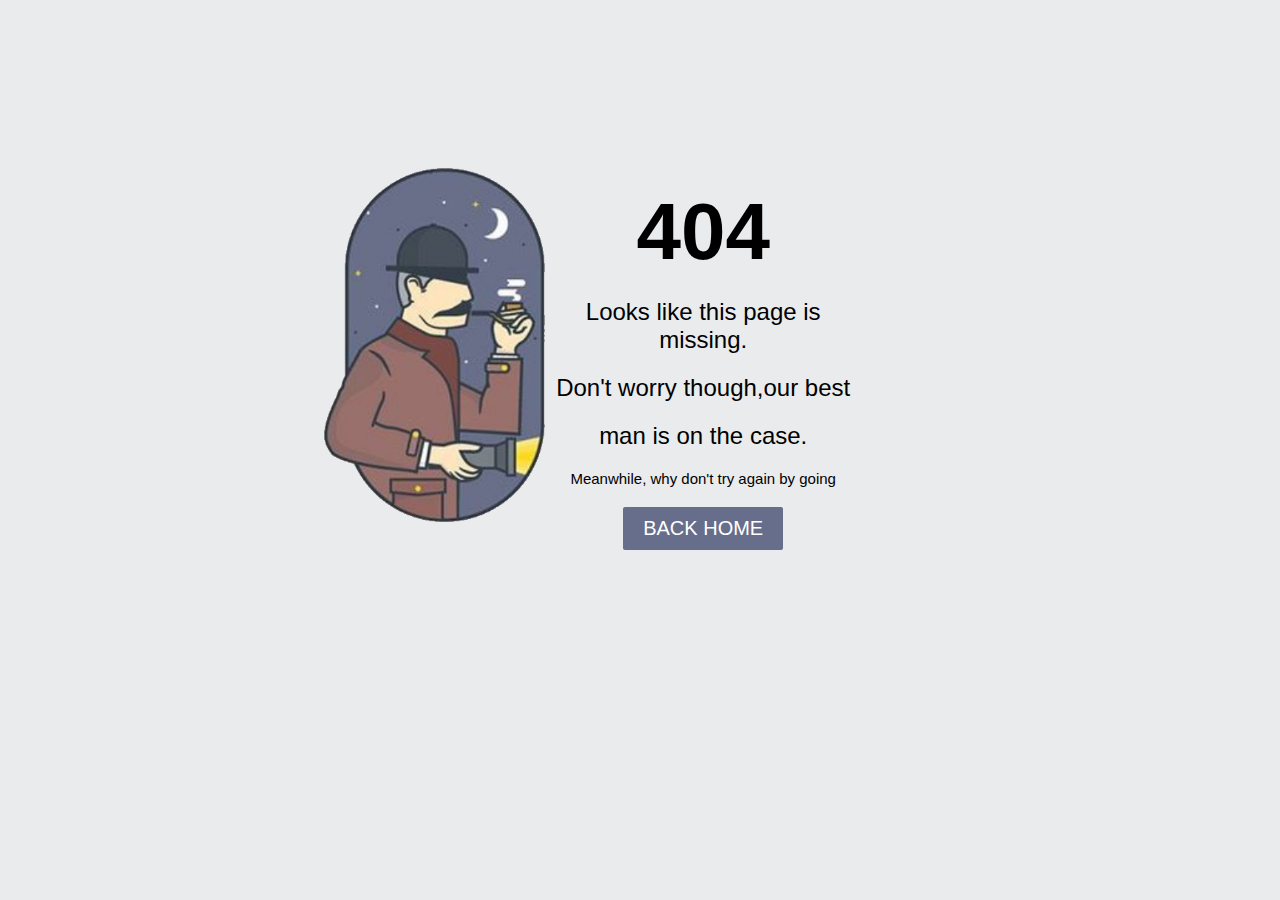
<file: index.html>
<!DOCTYPE html>
<html lang="en">
<head>
    <meta charset="UTF-8">
    <meta name="viewport" content="width=device-width, initial-scale=1.0">
    <meta http-equiv="X-UA-Compatible" content="ie=edge">
    <title>Serlokas</title>
    <link rel="stylesheet" href="main.css">
</head>
<body>
    <main>
        <img src="serlokass.png" alt="Serlokas">
        <div>
            <h1>404</h1>
            <p><font size="5">Looks like this page is missing.</font></p>
            <p style="font-size: 20px;"><font size="5">Don't worry though,our best</p></font>
            <p><font size="5">man is on the case.</p></font>
            <p>Meanwhile, why don't try again by going</p>
            <a href="#" class="button">BACK HOME</a>
            
            
            
        </div>
        
    </main>
</body>
</html>
</file>
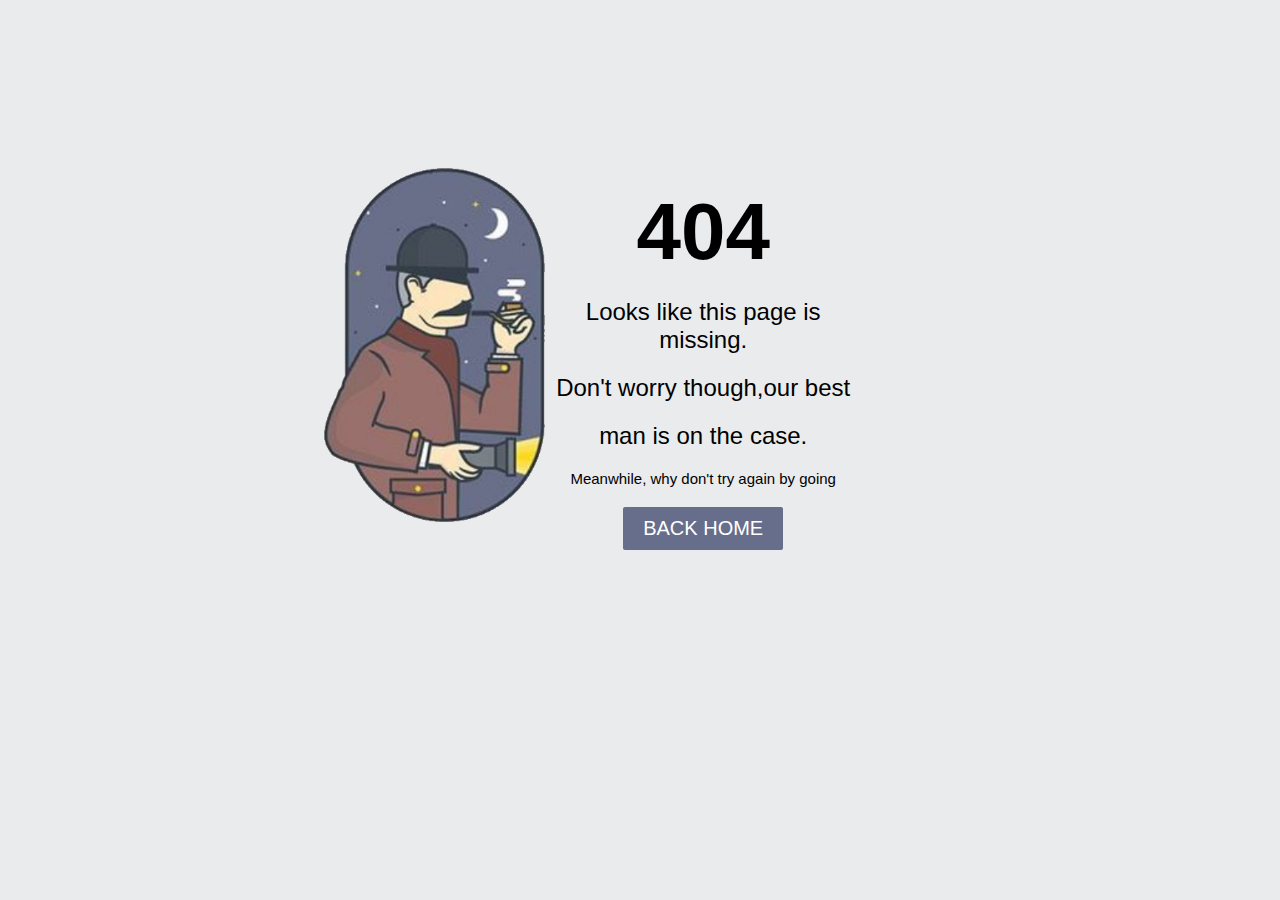
<file: 1.index.html>
<!DOCTYPE html>
<html lang="en">
<head>
    <meta charset="UTF-8">
    <meta name="viewport" content="width=device-width, initial-scale=1.0">
    <meta http-equiv="X-UA-Compatible" content="ie=edge">
    <title>Serlokas</title>
    <link rel="stylesheet" href="main.css">
</head>
<body>
    <main>
        <img src="serlokass.png" alt="Serlokas">
        <div>
            <h1>404</h1>
            <p><font size="5">Looks like this page is missing.</font></p>
            <p style="font-size: 20px;"><font size="5">Don't worry though,our best</p></font>
            <p><font size="5">man is on the case.</p></font>
            <p>Meanwhile, why don't try again by going</p>
            <a href="#">back home</a>
        </div>
    </main>
</body>
</html>
</file>
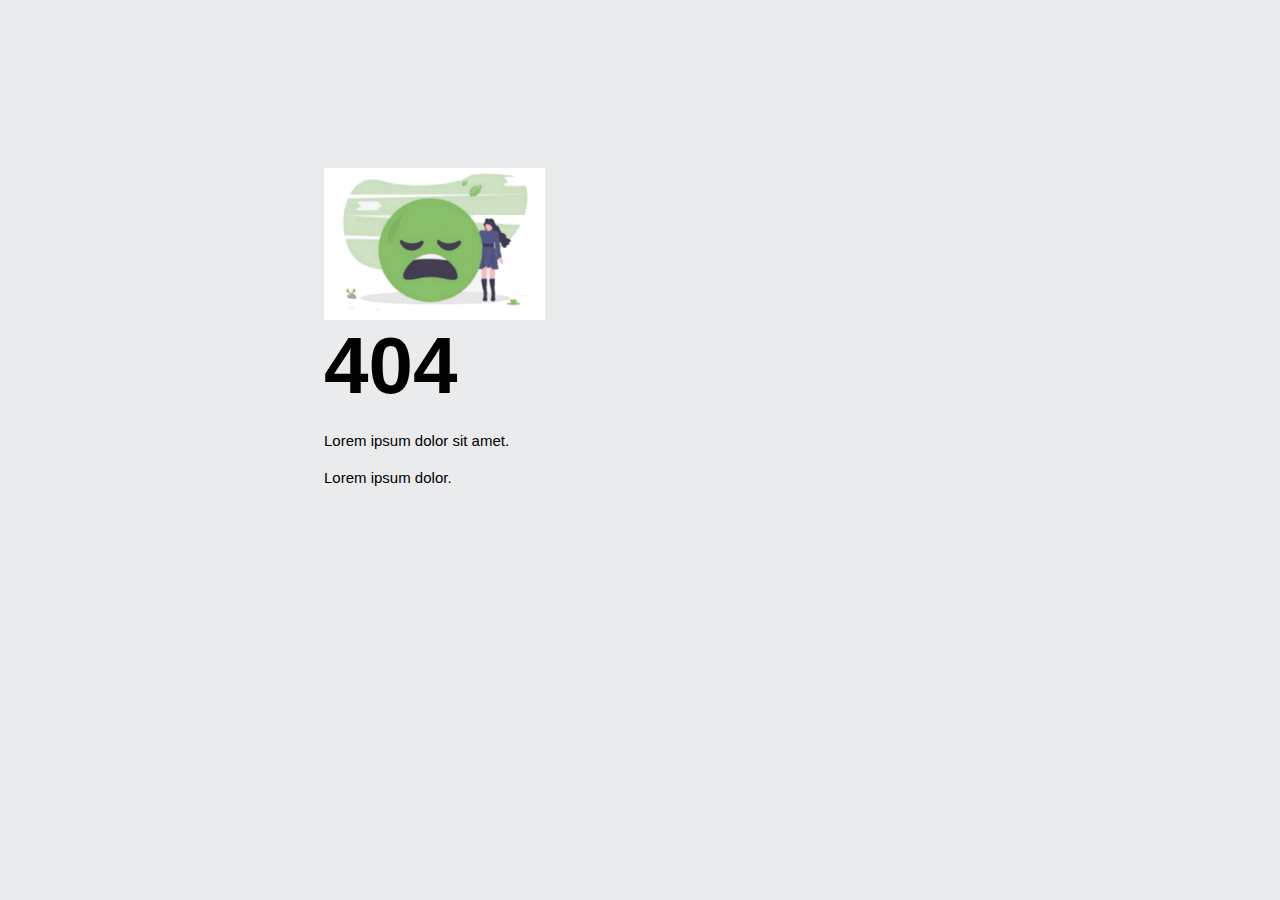
<file: index_.html>
<!DOCTYPE html>
<html lang="en">
<head>
    <meta charset="UTF-8">
    <meta name="viewport" content="width=device-width, initial-scale=1.0">
    <meta http-equiv="X-UA-Compatible" content="ie=edge">
    <title>green</title>
    <link rel="stylesheet" href="main.css">
</head>
<body>
    <main>
        <img src="pasted image 1.png" alt="green" align="right" 
        <div>
            <h1>404</h1>
            <p>Lorem ipsum dolor sit amet.</p>
            <p>Lorem ipsum dolor.</p>
        </div>


    </main>
</body>
</html>
</file>
<file: main.css>
body {
    background-color: #EAEBED;
    font-family: 'Gill Sans', 'Gill Sans MT', Calibri, 'Trebuchet MS', sans-serif;
}

main {
    display: inline-block;
    width: 50%;
    margin-top: 160px;
    margin-left: 25%;
}
    img {
        display: inline-block;
        width: 35%;
        float: left;
        
    }
    div {
        display: inline-block;
        width: 50%;
        float: right 15px;
        text-align: center;
        margin-top: 18px;
    }
        h1 {
            display: inline-block;
            width: 100%;
            font-size: 80px;
            margin: 0;
            margin-bottom: 20px;
        }
        p {
            display: inline-block;
            width: 100%;
            font-size: 15px;
            margin: 0;
            margin-bottom: 20px;
        }
        a {
            display: inline-block;
            background-color: #676E8B;
            color: #fff;
            font-size: 20px;
            padding-top: 10px;
            padding-bottom: 10px;
            padding-left: 20px;
            padding-right: 20px;
            text-decoration: none;
            text-transform: uppercase;
            border-radius: 2px;
        }
</file>
